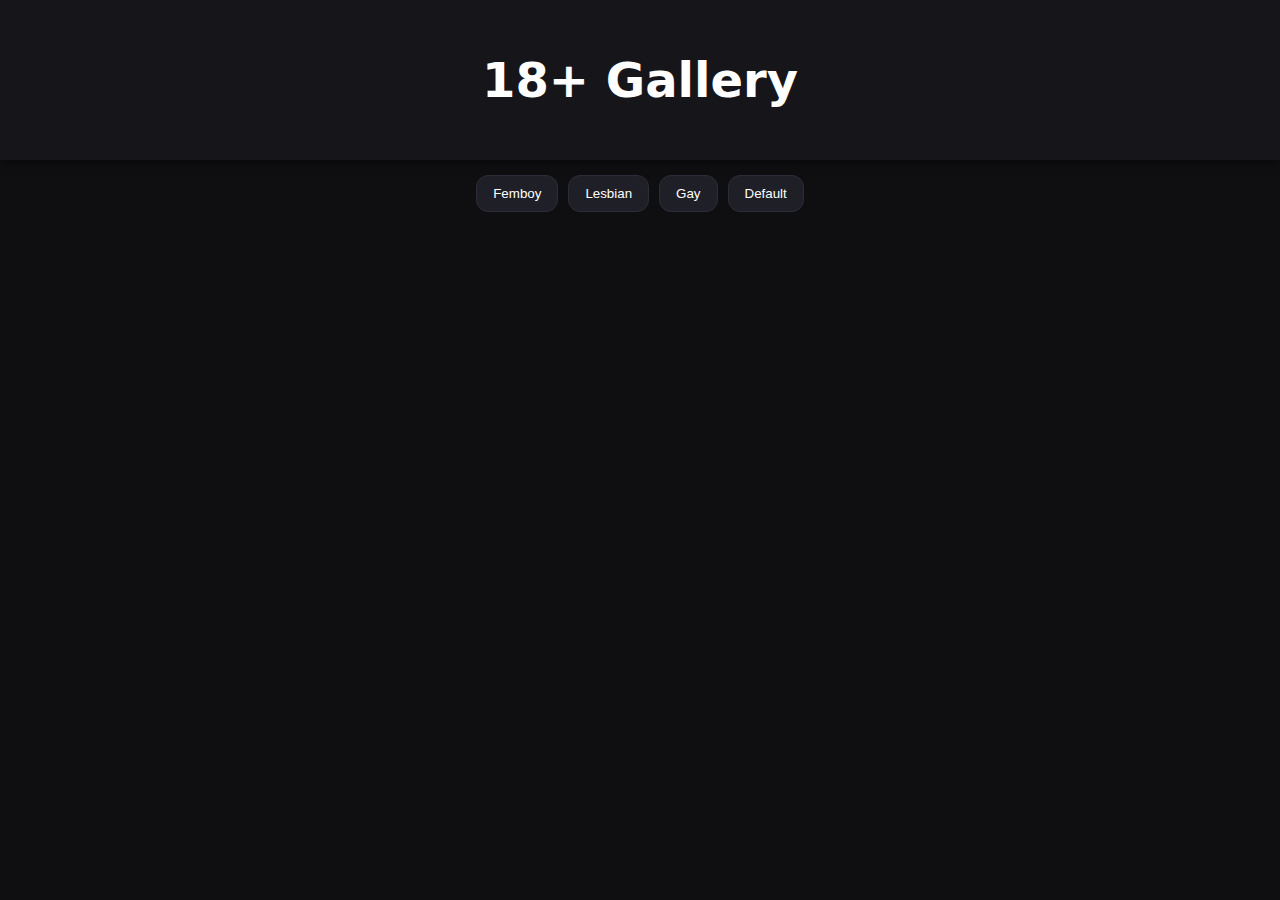
<file: index.html>
<!DOCTYPE html>
<html lang="ru">
<head>
<meta charset="UTF-8">
<meta name="viewport" content="width=device-width, initial-scale=1.0">
<title>18+ Gallery</title>
<link rel="stylesheet" href="style.css">
</head>
<body>

<div id="ageGate" class="age-gate">
  <div class="age-box">
    <h2>🔞 Подтверждение возраста</h2>
    <p>
      Вы соглашаетесь, что вам исполнилось 18 лет или больше,
      и что вы достигли совершеннолетия в соответствии с законами вашей страны.
    </p>
    <p>
      Продолжая использование сайта, вы подтверждаете, что просмотр
      контента для взрослых разрешён в вашей юрисдикции.
    </p>

    <div class="age-buttons">
      <button class="accept" onclick="acceptAge()">Мне есть 18</button>
      <button class="decline" onclick="declineAge()">Мне нет 18</button>
    </div>
  </div>
</div>


<header>
<h1>18+ Gallery</h1>
</header>

<nav class="menu">
<button onclick="loadCategory('femboy')">Femboy</button>
<button onclick="loadCategory('lesbian')">Lesbian</button>
<button onclick="loadCategory('gay')">Gay</button>
<button onclick="loadCategory('default')">Default</button>
</nav>

<div id="gallery" class="gallery"></div>

<div id="modal" class="modal" onclick="closeModal()">
<img id="modalImg">
</div>

<script src="script.js"></script>
</body>
</html>
</file>
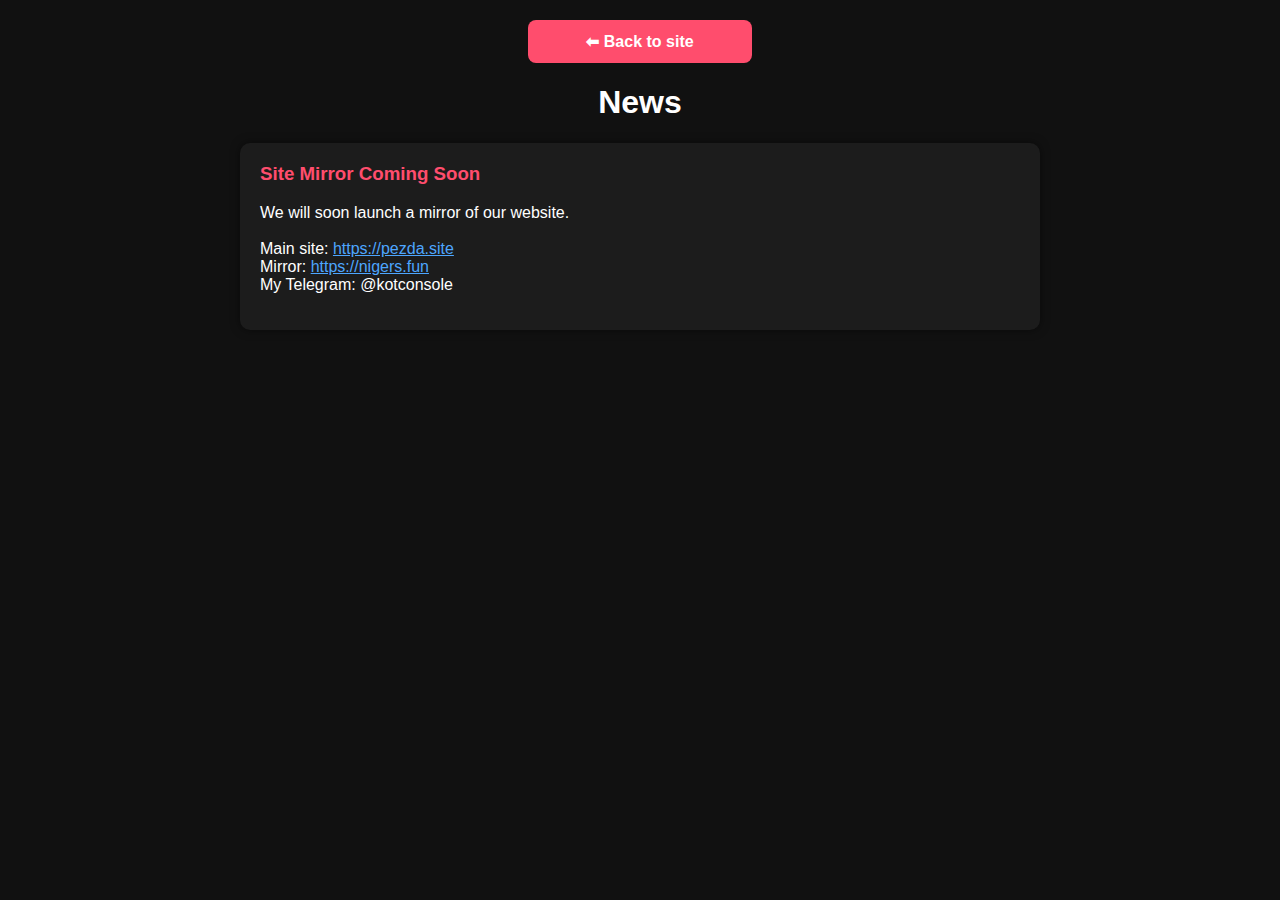
<file: news.html>
<!DOCTYPE html>
<html lang="en">
<head>
<meta charset="UTF-8">
<title>News</title>

<style>
body{
    font-family: Arial, sans-serif;
    background:#111;
    color:white;
    margin:0;
    padding:20px;
}

h1{
    text-align:center;
}

.news-container{
    max-width:800px;
    margin:20px auto;
}

.news{
    background:#1c1c1c;
    padding:20px;
    margin-bottom:15px;
    border-radius:10px;
    box-shadow:0 0 10px rgba(0,0,0,0.5);
}

.news h3{
    margin-top:0;
    color:#ff4d6d;
}

a{
    color:#4da6ff;
}

.back-btn{
    display:block;
    width:200px;
    margin:0 auto 20px auto;
    text-align:center;
    padding:12px;
    background:#ff4d6d;
    color:white;
    text-decoration:none;
    border-radius:8px;
    font-weight:bold;
    transition:0.2s;
}

.back-btn:hover{
    background:#ff2e55;
}
</style>
</head>
<body>

<a class="back-btn" href="index.html">⬅ Back to site</a>

<h1>News</h1>

<div class="news-container">

    <div class="news">
        <h3>Site Mirror Coming Soon</h3>
        <p>
        We will soon launch a mirror of our website.<br><br>

        Main site: <a href="https://pezda.site" target="_blank">https://pezda.site</a><br>
        Mirror: <a href="https://nigers.fun" target="_blank">https://nigers.fun</a><br>
        My Telegram: @kotconsole
        </p>
    </div>

</div>

</body>
</html>
</file>
<file: style.css>
* {
    box-sizing: border-box;
}

body {
    margin: 0;
    font-family: system-ui, sans-serif;
    background: #0f0f12;
    color: white;
}

header {
    text-align: center;
    padding: 20px;
    font-size: 1.5rem;
    background: #15151a;
    box-shadow: 0 2px 10px rgba(0,0,0,0.5);
}

.menu {
    display: flex;
    flex-wrap: wrap;
    justify-content: center;
    gap: 10px;
    padding: 15px;
}

.menu button {
    background: #1f1f27;
    border: 1px solid #2d2d38;
    color: white;
    padding: 10px 16px;
    border-radius: 12px;
    cursor: pointer;
    transition: 0.2s;
}

.menu button:hover {
    background: #ff2e63;
    border-color: #ff2e63;
}

.gallery {
    display: grid;
    grid-template-columns: repeat(auto-fill, minmax(150px, 1fr));
    gap: 12px;
    padding: 15px;
}

.card {
    background: #1a1a22;
    border-radius: 14px;
    overflow: hidden;
    position: relative;
}

.card img {
    width: 100%;
    display: block;
    cursor: pointer;
}

.like {
    position: absolute;
    bottom: 8px;
    right: 8px;
    background: rgba(0,0,0,0.6);
    border-radius: 20px;
    padding: 5px 10px;
    font-size: 14px;
    cursor: pointer;
    transition: 0.2s;
}

.like.liked {
    color: #ff2e63;
}

.modal {
    display: none;
    position: fixed;
    inset: 0;
    background: rgba(0,0,0,0.9);
    justify-content: center;
    align-items: center;
}

.modal img {
    max-width: 90%;
    max-height: 90%;
    border-radius: 10px;
}

@media (max-width: 600px) {
    .gallery {
        grid-template-columns: repeat(auto-fill, minmax(120px, 1fr));
    }

    header {
        font-size: 1.2rem;
    }
}

.age-gate {
    position: fixed;
    inset: 0;
    background: rgba(0,0,0,0.96);
    display: none;
    justify-content: center;
    align-items: center;
    z-index: 9999;
    padding: 20px;
}

.age-box {
    background: #16161d;
    max-width: 500px;
    border-radius: 16px;
    padding: 25px;
    text-align: center;
    box-shadow: 0 0 40px rgba(0,0,0,0.8);
}

.age-box h2 {
    margin-top: 0;
}

.age-box p {
    opacity: 0.85;
    line-height: 1.5;
}

.age-buttons {
    margin-top: 20px;
    display: flex;
    gap: 10px;
    justify-content: center;
}

.age-buttons button {
    padding: 10px 18px;
    border-radius: 10px;
    border: none;
    cursor: pointer;
    font-weight: 600;
}

.accept {
    background: #ff2e63;
    color: white;
}

.decline {
    background: #2b2b36;
    color: #aaa;
}
</file>
